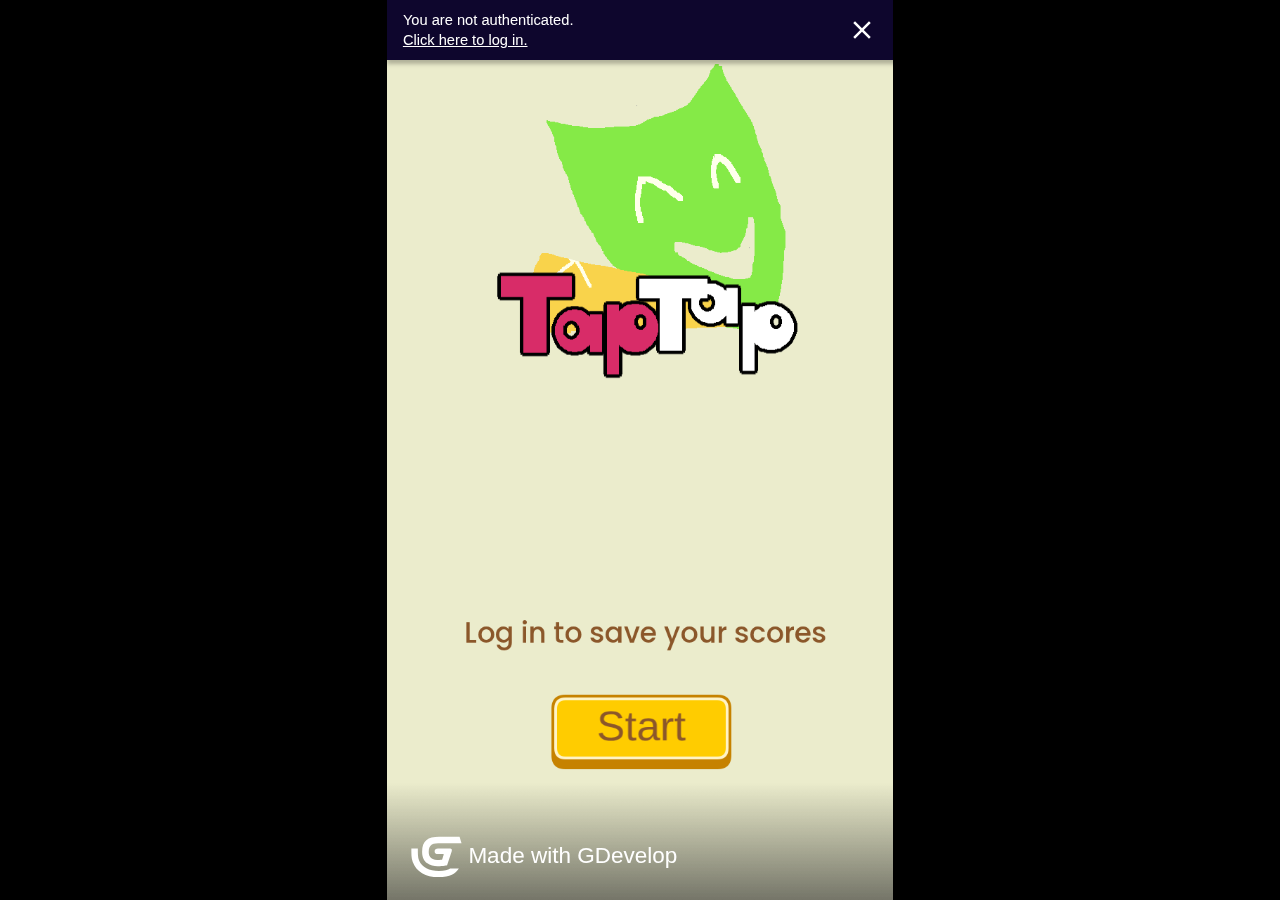
<file: Game/index.html>
<!DOCTYPE html>
<html>
<head>
    <meta charset="UTF-8"/>
    <link rel="manifest" href="manifest.webmanifest">

    <meta name="apple-mobile-web-app-capable" content="yes">
    <meta name="apple-mobile-web-app-status-bar-style" content="black-translucent">

    <meta name="theme-color" content="#000000" />
    <meta name="viewport" content="width=device-width, initial-scale=1.0, maximum-scale=1.0, user-scalable=no" />

	<style>
		body {
			margin: 0;
			padding: 0;
			background-color: #000000;
            overflow: hidden;
		}
        #canvasArea {
            margin-left: auto;
            margin-right: auto;
            overflow: hidden;
        }

        
	</style>
    <!-- Libs and GDJS core files : -->
		<script src="libs/jshashtable.js" crossorigin="anonymous"></script>
	<script src="logger.js" crossorigin="anonymous"></script>
	<script src="gd.js" crossorigin="anonymous"></script>
	<script src="libs/rbush.js" crossorigin="anonymous"></script>
	<script src="AsyncTasksManager.js" crossorigin="anonymous"></script>
	<script src="inputmanager.js" crossorigin="anonymous"></script>
	<script src="jsonmanager.js" crossorigin="anonymous"></script>
	<script src="Model3DManager.js" crossorigin="anonymous"></script>
	<script src="ResourceLoader.js" crossorigin="anonymous"></script>
	<script src="ResourceCache.js" crossorigin="anonymous"></script>
	<script src="timemanager.js" crossorigin="anonymous"></script>
	<script src="polygon.js" crossorigin="anonymous"></script>
	<script src="runtimeobject.js" crossorigin="anonymous"></script>
	<script src="profiler.js" crossorigin="anonymous"></script>
	<script src="RuntimeInstanceContainer.js" crossorigin="anonymous"></script>
	<script src="runtimescene.js" crossorigin="anonymous"></script>
	<script src="scenestack.js" crossorigin="anonymous"></script>
	<script src="force.js" crossorigin="anonymous"></script>
	<script src="RuntimeLayer.js" crossorigin="anonymous"></script>
	<script src="layer.js" crossorigin="anonymous"></script>
	<script src="RuntimeCustomObjectLayer.js" crossorigin="anonymous"></script>
	<script src="timer.js" crossorigin="anonymous"></script>
	<script src="runtimewatermark.js" crossorigin="anonymous"></script>
	<script src="runtimegame.js" crossorigin="anonymous"></script>
	<script src="variable.js" crossorigin="anonymous"></script>
	<script src="variablescontainer.js" crossorigin="anonymous"></script>
	<script src="oncetriggers.js" crossorigin="anonymous"></script>
	<script src="runtimebehavior.js" crossorigin="anonymous"></script>
	<script src="SpriteAnimator.js" crossorigin="anonymous"></script>
	<script src="spriteruntimeobject.js" crossorigin="anonymous"></script>
	<script src="affinetransformation.js" crossorigin="anonymous"></script>
	<script src="CustomRuntimeObjectInstanceContainer.js" crossorigin="anonymous"></script>
	<script src="CustomRuntimeObject.js" crossorigin="anonymous"></script>
	<script src="CustomRuntimeObject2D.js" crossorigin="anonymous"></script>
	<script src="events-tools/commontools.js" crossorigin="anonymous"></script>
	<script src="events-tools/variabletools.js" crossorigin="anonymous"></script>
	<script src="events-tools/runtimescenetools.js" crossorigin="anonymous"></script>
	<script src="events-tools/inputtools.js" crossorigin="anonymous"></script>
	<script src="events-tools/objecttools.js" crossorigin="anonymous"></script>
	<script src="events-tools/cameratools.js" crossorigin="anonymous"></script>
	<script src="events-tools/soundtools.js" crossorigin="anonymous"></script>
	<script src="events-tools/storagetools.js" crossorigin="anonymous"></script>
	<script src="events-tools/stringtools.js" crossorigin="anonymous"></script>
	<script src="events-tools/windowtools.js" crossorigin="anonymous"></script>
	<script src="events-tools/networktools.js" crossorigin="anonymous"></script>
	<script src="splash/gd-logo-light.js" crossorigin="anonymous"></script>
	<script src="pixi-renderers/pixi.js" crossorigin="anonymous"></script>
	<script src="pixi-renderers/pixi-filters-tools.js" crossorigin="anonymous"></script>
	<script src="pixi-renderers/runtimegame-pixi-renderer.js" crossorigin="anonymous"></script>
	<script src="pixi-renderers/runtimescene-pixi-renderer.js" crossorigin="anonymous"></script>
	<script src="pixi-renderers/layer-pixi-renderer.js" crossorigin="anonymous"></script>
	<script src="pixi-renderers/pixi-image-manager.js" crossorigin="anonymous"></script>
	<script src="pixi-renderers/pixi-bitmapfont-manager.js" crossorigin="anonymous"></script>
	<script src="pixi-renderers/spriteruntimeobject-pixi-renderer.js" crossorigin="anonymous"></script>
	<script src="pixi-renderers/CustomRuntimeObject2DPixiRenderer.js" crossorigin="anonymous"></script>
	<script src="pixi-renderers/DebuggerPixiRenderer.js" crossorigin="anonymous"></script>
	<script src="pixi-renderers/loadingscreen-pixi-renderer.js" crossorigin="anonymous"></script>
	<script src="pixi-renderers/pixi-effects-manager.js" crossorigin="anonymous"></script>
	<script src="howler-sound-manager/howler.min.js" crossorigin="anonymous"></script>
	<script src="howler-sound-manager/howler-sound-manager.js" crossorigin="anonymous"></script>
	<script src="fontfaceobserver-font-manager/fontfaceobserver.js" crossorigin="anonymous"></script>
	<script src="fontfaceobserver-font-manager/fontfaceobserver-font-manager.js" crossorigin="anonymous"></script>
	<script src="Extensions/3D/Scene3DTools.js" crossorigin="anonymous"></script>
	<script src="Extensions/DeviceVibration/devicevibrationtools.js" crossorigin="anonymous"></script>
	<script src="Extensions/Leaderboards/leaderboardstools.js" crossorigin="anonymous"></script>
	<script src="Extensions/Leaderboards/sha256.js" crossorigin="anonymous"></script>
	<script src="Extensions/LinkedObjects/linkedobjects.js" crossorigin="anonymous"></script>
	<script src="Extensions/PanelSpriteObject/panelspriteruntimeobject-pixi-renderer.js" crossorigin="anonymous"></script>
	<script src="Extensions/PanelSpriteObject/panelspriteruntimeobject.js" crossorigin="anonymous"></script>
	<script src="Extensions/ParticleSystem/particleemitterobject-pixi-renderer.js" crossorigin="anonymous"></script>
	<script src="Extensions/ParticleSystem/particleemitterobject.js" crossorigin="anonymous"></script>
	<script src="Extensions/ParticleSystem/pixi-particles-pixi-renderer.min.js" crossorigin="anonymous"></script>
	<script src="Extensions/PlatformBehavior/platformerobjectruntimebehavior.js" crossorigin="anonymous"></script>
	<script src="Extensions/PlatformBehavior/platformruntimebehavior.js" crossorigin="anonymous"></script>
	<script src="Extensions/PlatformBehavior/platformtools.js" crossorigin="anonymous"></script>
	<script src="Extensions/PlayerAuthentication/playerauthenticationcomponents.js" crossorigin="anonymous"></script>
	<script src="Extensions/PlayerAuthentication/playerauthenticationtools.js" crossorigin="anonymous"></script>
	<script src="Extensions/TextObject/textruntimeobject-pixi-renderer.js" crossorigin="anonymous"></script>
	<script src="Extensions/TextObject/textruntimeobject.js" crossorigin="anonymous"></script>
	<script src="Extensions/TiledSpriteObject/tiledspriteruntimeobject-pixi-renderer.js" crossorigin="anonymous"></script>
	<script src="Extensions/TiledSpriteObject/tiledspriteruntimeobject.js" crossorigin="anonymous"></script>
	<script src="Extensions/TweenBehavior/TweenManager.js" crossorigin="anonymous"></script>
	<script src="Extensions/TweenBehavior/tweenruntimebehavior.js" crossorigin="anonymous"></script>
	<script src="gdjs-evtsext__animatedbackandforthmovement__animatedbackandforthmirroredmovement.js" crossorigin="anonymous"></script>
	<script src="gdjs-evtsext__autotyping__autotyping.js" crossorigin="anonymous"></script>
	<script src="gdjs-evtsext__bounce__bounce.js" crossorigin="anonymous"></script>
	<script src="gdjs-evtsext__health__health.js" crossorigin="anonymous"></script>
	<script src="gdjs-evtsext__objectspawner__objectspawner.js" crossorigin="anonymous"></script>
	<script src="gdjs-evtsext__panelspritebutton__buttonfsm.js" crossorigin="anonymous"></script>
	<script src="gdjs-evtsext__panelspritebutton__panelspritebutton.js" crossorigin="anonymous"></script>
	<script src="gdjs-evtsext__panelspritecontinuousbar__panelspritecontinuousbar.js" crossorigin="anonymous"></script>
	<script src="gdjs-evtsext__panelspritecontinuousbar__resourcebar.js" crossorigin="anonymous"></script>
	<script src="gdjs-evtsext__rectanglemovement__distancetoclosestedge-func.js" crossorigin="anonymous"></script>
	<script src="gdjs-evtsext__rectanglemovement__movealongborderofobject-func.js" crossorigin="anonymous"></script>
	<script src="gdjs-evtsext__rectanglemovement__movetonearestcorner-func.js" crossorigin="anonymous"></script>
	<script src="gdjs-evtsext__rectanglemovement__rectanglemovement.js" crossorigin="anonymous"></script>
	<script src="gdjs-evtsext__shakeobject__shakeobject_positionangle.js" crossorigin="anonymous"></script>
	<script src="gdjs-evtsext__shakeobject__shakeobject_positionanglescale.js" crossorigin="anonymous"></script>
	<script src="gdjs-evtsext__spritemultitouchjoystick__acceleratedspeed-func.js" crossorigin="anonymous"></script>
	<script src="gdjs-evtsext__spritemultitouchjoystick__angleto4way-func.js" crossorigin="anonymous"></script>
	<script src="gdjs-evtsext__spritemultitouchjoystick__angleto8way-func.js" crossorigin="anonymous"></script>
	<script src="gdjs-evtsext__spritemultitouchjoystick__deadzone-func.js" crossorigin="anonymous"></script>
	<script src="gdjs-evtsext__spritemultitouchjoystick__hastouchstartedonscreenside-func.js" crossorigin="anonymous"></script>
	<script src="gdjs-evtsext__spritemultitouchjoystick__isanglein4waydirection-func.js" crossorigin="anonymous"></script>
	<script src="gdjs-evtsext__spritemultitouchjoystick__isanglein8waydirection-func.js" crossorigin="anonymous"></script>
	<script src="gdjs-evtsext__spritemultitouchjoystick__isbuttonpressed-func.js" crossorigin="anonymous"></script>
	<script src="gdjs-evtsext__spritemultitouchjoystick__isbuttonreleased-func.js" crossorigin="anonymous"></script>
	<script src="gdjs-evtsext__spritemultitouchjoystick__isdirectionpushed4way-func.js" crossorigin="anonymous"></script>
	<script src="gdjs-evtsext__spritemultitouchjoystick__isdirectionpushed8way-func.js" crossorigin="anonymous"></script>
	<script src="gdjs-evtsext__spritemultitouchjoystick__joystickangle-func.js" crossorigin="anonymous"></script>
	<script src="gdjs-evtsext__spritemultitouchjoystick__joystickforce-func.js" crossorigin="anonymous"></script>
	<script src="gdjs-evtsext__spritemultitouchjoystick__multitouchjoystick.js" crossorigin="anonymous"></script>
	<script src="gdjs-evtsext__spritemultitouchjoystick__setbuttonstate-func.js" crossorigin="anonymous"></script>
	<script src="gdjs-evtsext__spritemultitouchjoystick__setdeadzone-func.js" crossorigin="anonymous"></script>
	<script src="gdjs-evtsext__spritemultitouchjoystick__setjoystickangle-func.js" crossorigin="anonymous"></script>
	<script src="gdjs-evtsext__spritemultitouchjoystick__setjoystickforce-func.js" crossorigin="anonymous"></script>
	<script src="gdjs-evtsext__spritemultitouchjoystick__stickangle-func.js" crossorigin="anonymous"></script>
	<script src="gdjs-evtsext__spritemultitouchjoystick__stickforce-func.js" crossorigin="anonymous"></script>
	<script src="gdjs-evtsext__spritemultitouchjoystick__stickforcex-func.js" crossorigin="anonymous"></script>
	<script src="gdjs-evtsext__spritemultitouchjoystick__stickforcey-func.js" crossorigin="anonymous"></script>
	<script src="object-capabilities/AnimatableBehavior.js" crossorigin="anonymous"></script>
	<script src="object-capabilities/EffectBehavior.js" crossorigin="anonymous"></script>
	<script src="object-capabilities/FlippableBehavior.js" crossorigin="anonymous"></script>
	<script src="object-capabilities/OpacityBehavior.js" crossorigin="anonymous"></script>
	<script src="object-capabilities/ResizableBehavior.js" crossorigin="anonymous"></script>
	<script src="object-capabilities/ScalableBehavior.js" crossorigin="anonymous"></script>
	<script src="object-capabilities/TextContainerBehavior.js" crossorigin="anonymous"></script>
	<script src="Extensions/3D/HemisphereLight.js" crossorigin="anonymous"></script>
	<script src="Extensions/Effects/kawase-blur-pixi-filter.js" crossorigin="anonymous"></script>
	<script src="Extensions/Effects/outline-pixi-filter.js" crossorigin="anonymous"></script>
	<script src="Extensions/Effects/pixi-filters/filter-kawase-blur.js" crossorigin="anonymous"></script>
	<script src="Extensions/Effects/pixi-filters/filter-outline.js" crossorigin="anonymous"></script>
	<script src="code0.js" crossorigin="anonymous"></script>
	<script src="code1.js" crossorigin="anonymous"></script>
	<script src="code2.js" crossorigin="anonymous"></script>
	<script src="data.js" crossorigin="anonymous"></script>


</head>
<body>

    
	<script>

    (function() {
        //Initialization
        var game = new gdjs.RuntimeGame(gdjs.projectData, {});

        //Create a renderer
        game.getRenderer().createStandardCanvas(document.body);

        //Bind keyboards/mouse/touch events
        game.getRenderer().bindStandardEvents(game.getInputManager(), window, document);

        //Load all assets and start the game
        game.loadAllAssets(function() {
            game.startGameLoop();
        });
    })();

	</script>
</body>
</html>
</file>
